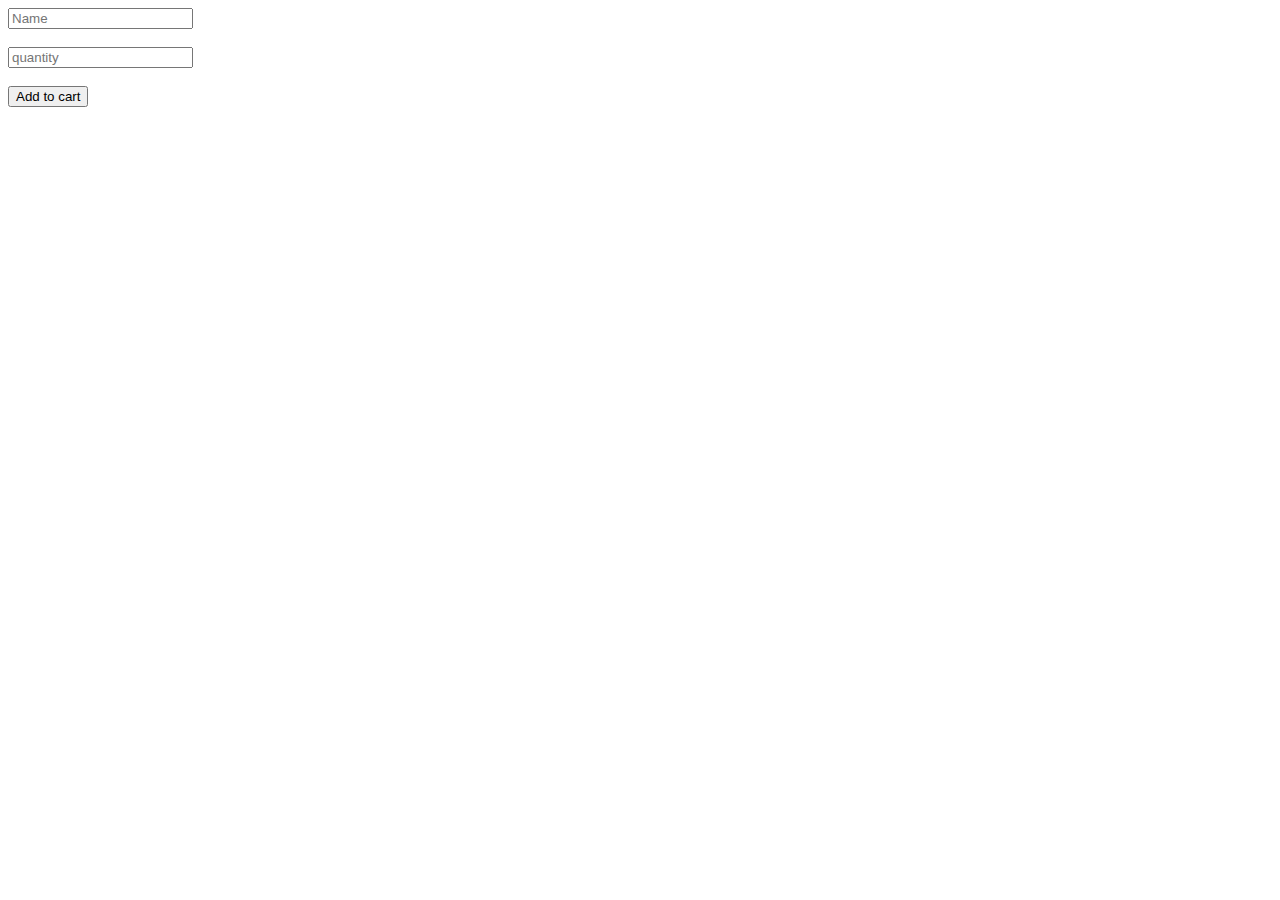
<file: product.html>
<!DOCTYPE html>
<html lang="en">

<head>
    <meta charset="UTF-8">
    <meta name="viewport" content="width=device-width, initial-scale=1.0">
    <title>Cart</title>
</head>

<body>
    <section id="products">
        <input type="text" placeholder="Name" id="name"><br><br>
        <input type="text" placeholder="quantity" id="quantity"><br><br>
        <button onclick="cart()">Add to cart</button>


    </section>
    <section>
        <ul id="ul">

        </ul>
    </section>

    <script src="product.js"></script>
</body>

</html>
</file>
